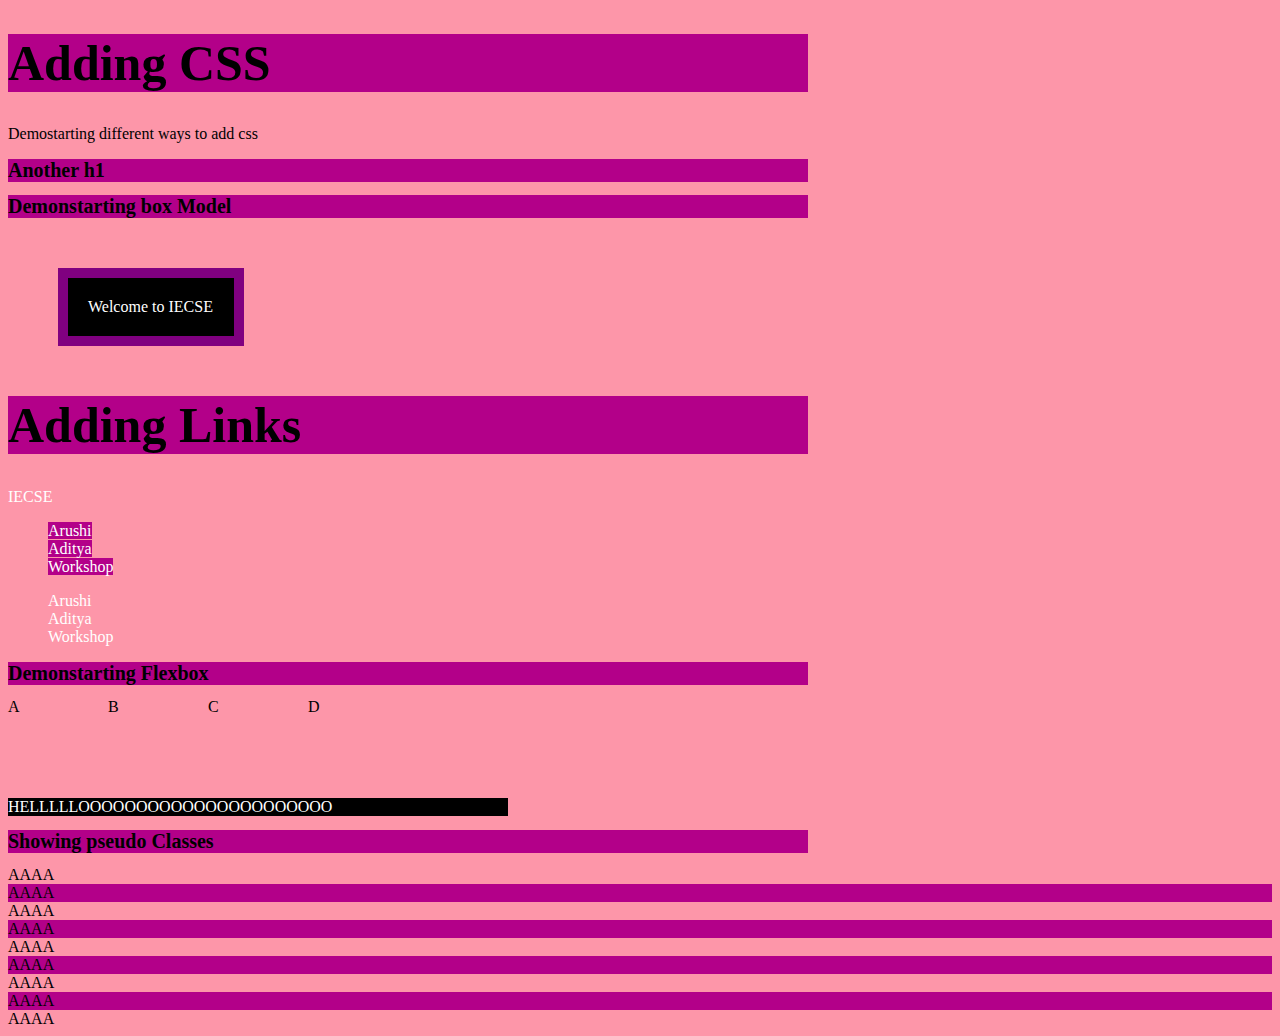
<file: HTML & CSS Tutorial/index.html>
<!DOCTYPE html>
<html>
  <head>
    <title>Learning CSS</title>
  </head>
  <link rel="stylesheet" href="style.css" />

  <body>
    <h1 class="first-heading" id="first-id">Adding CSS</h1>
    <p>Demostarting different ways to add css</p>
    <h1>Another h1</h1>

    <h1 class="second-heading">Demonstarting box Model</h1>
    <div class="box-model">Welcome to IECSE</div>

    <h1 class="first-heading">Adding Links</h1>

    <a href="https://iecsemanipal.com/">IECSE</a>
    <ul class="first-group">
      <li><a href="https://iecsemanipal.com/">Arushi</a></li>
      <li><a href="https://iecsemanipal.com/">Aditya</a></li>
      <li><a href="https://iecsemanipal.com/">Workshop</a></li>
    </ul>

    <ul>
      <li><a href="https://iecsemanipal.com/">Arushi</a></li>
      <li><a href="https://iecsemanipal.com/">Aditya</a></li>
      <li><a href="https://iecsemanipal.com/">Workshop</a></li>
    </ul>

    <h1 class="second-heading">Demonstarting Flexbox</h1>
    <div class="flex-container">
      <div class="pink">A</div>
      <div  class="blue">B</div>
      <div  class="red"> C</div>
      <div class="yellow">D</div>
    </div>

    <div class="width-demo">HELLLLLOOOOOOOOOOOOOOOOOOOOOO</div>

    <h1>Showing pseudo Classes</h1>
    <div class="pseudo-demo">AAAA</div>
    <div class="pseudo-demo">AAAA</div>
    <div class="pseudo-demo">AAAA</div>
    <div class="pseudo-demo">AAAA</div>
    <div class="pseudo-demo">AAAA</div>
    <div class="pseudo-demo">AAAA</div>
    <div class="pseudo-demo">AAAA</div>
    <div class="pseudo-demo">AAAA</div>
    <div class="pseudo-demo">AAAA</div>

  </body>
</html>
</file>
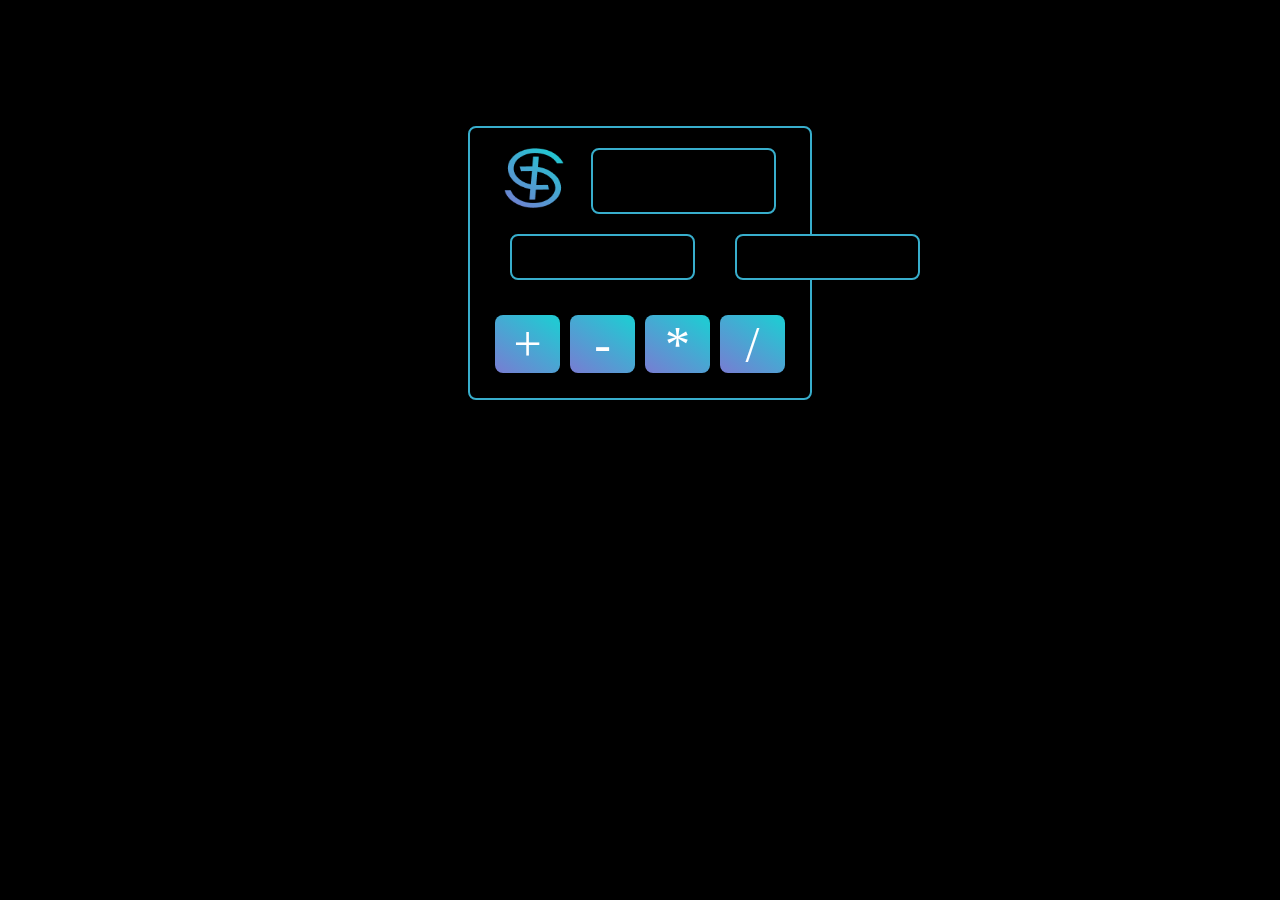
<file: calendar.html>
<!DOCTYPE html>
<html lang="en">
  <head>
    <meta charset="UTF-8" />
    <meta http-equiv="X-UA-Compatible" content="IE=edge" />
    <meta name="viewport" content="width=device-width, initial-scale=1.0" />
    <title>Document</title>
    <link rel="stylesheet" href="calendar.css" />
  </head>
  <body>
    <div class="outer_container">
      <div class="output_container">
        <img src="IECSE_Logo.png" alt="IECSE Logo" class="img_container" />
        <input type="text" class="text_container" />
      </div>
      <div class="input_container">
        <input type="text" class="input" />
        <input type="text" class="input" />
      </div>
      <div class="operator_container">
        <div class="operators">+</div>
        <div class="operators">-</div>
        <div class="operators">*</div>
        <div class="operators">/</div>
      </div>
    </div>
  </body>
</html>
</file>
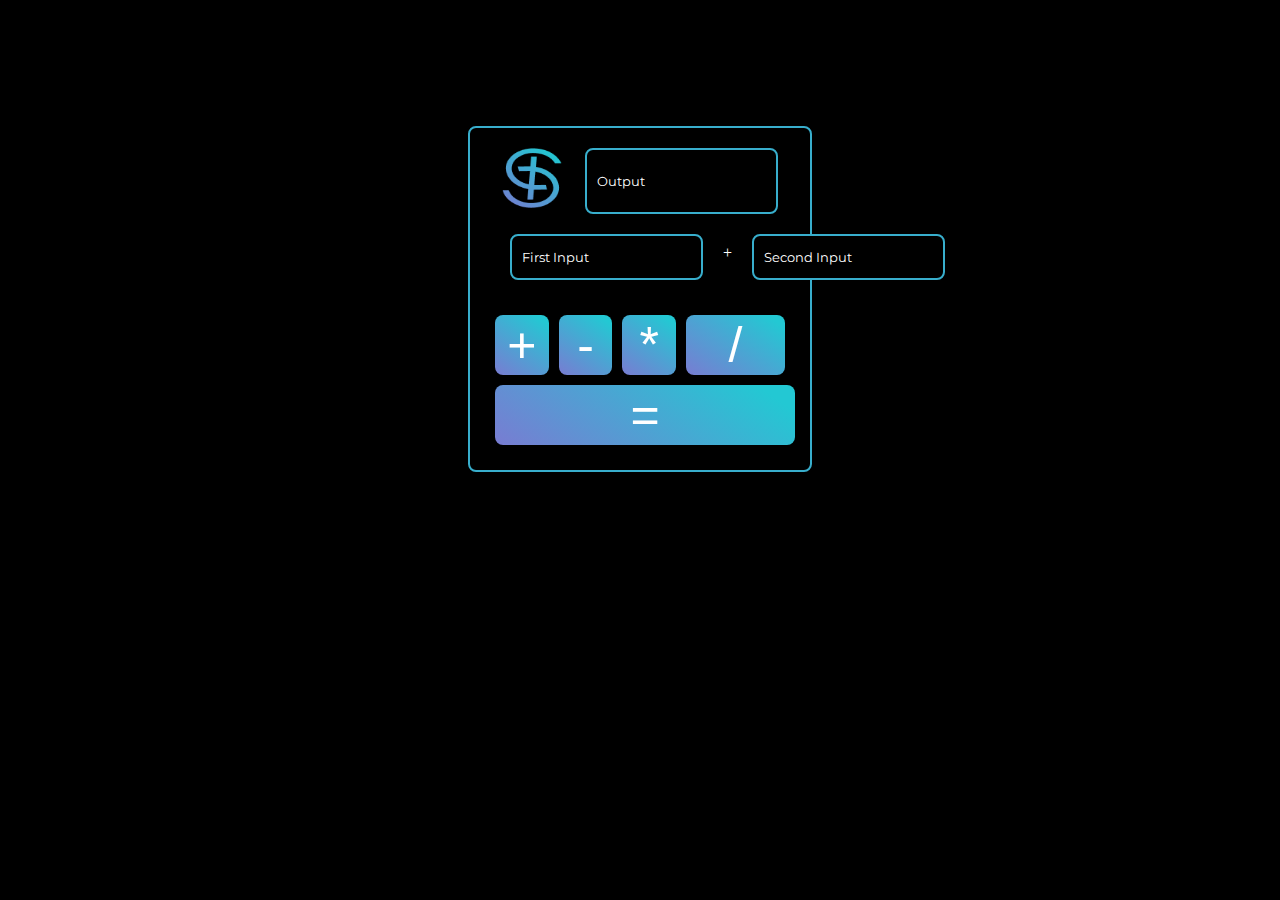
<file: HTML & CSS Tutorial/calculator.html>
<!DOCTYPE html>
<html lang="en">
  <head>
    <meta charset="UTF-8" />
    <meta http-equiv="X-UA-Compatible" content="IE=edge" />
    <meta name="viewport" content="width=device-width, initial-scale=1.0" />
    <title>Document</title>
    <link rel="stylesheet" href="calculator.css" />
  </head>
  <body>
    <div class="outer_container">
      <div class="output_container">
        <img src="IECSE_Logo.png" alt="IECSE Logo" class="img_container" />
        <input type="text" id="output" class="text_container" readonly placeholder="Output" />
      </div>
      <div class="input_container">
        <input type="text" id="first_input" class="input" placeholder="First Input"/>
        <div id="operator">+</div>
        <input type="text" id="second_input" class="input" placeholder="Second Input" />
      </div>
      <div class="operator_container">
        <button id="add" class="operators" onclick="handleOperation('+')">+</button>
        <button id="subtract" class="operators" onclick="handleOperation('-')">-</button>
        <button id="multiply" class="operators" onclick="handleOperation('*')">*</button>
        <button id="divide" class="operators" onclick="handleOperation('/')">/</button>
      
      </div>
      <button class="operators" id="submit">=</button>

    </div>
    <script src="calculator.js" ></script>
  </body>
</html>
</file>
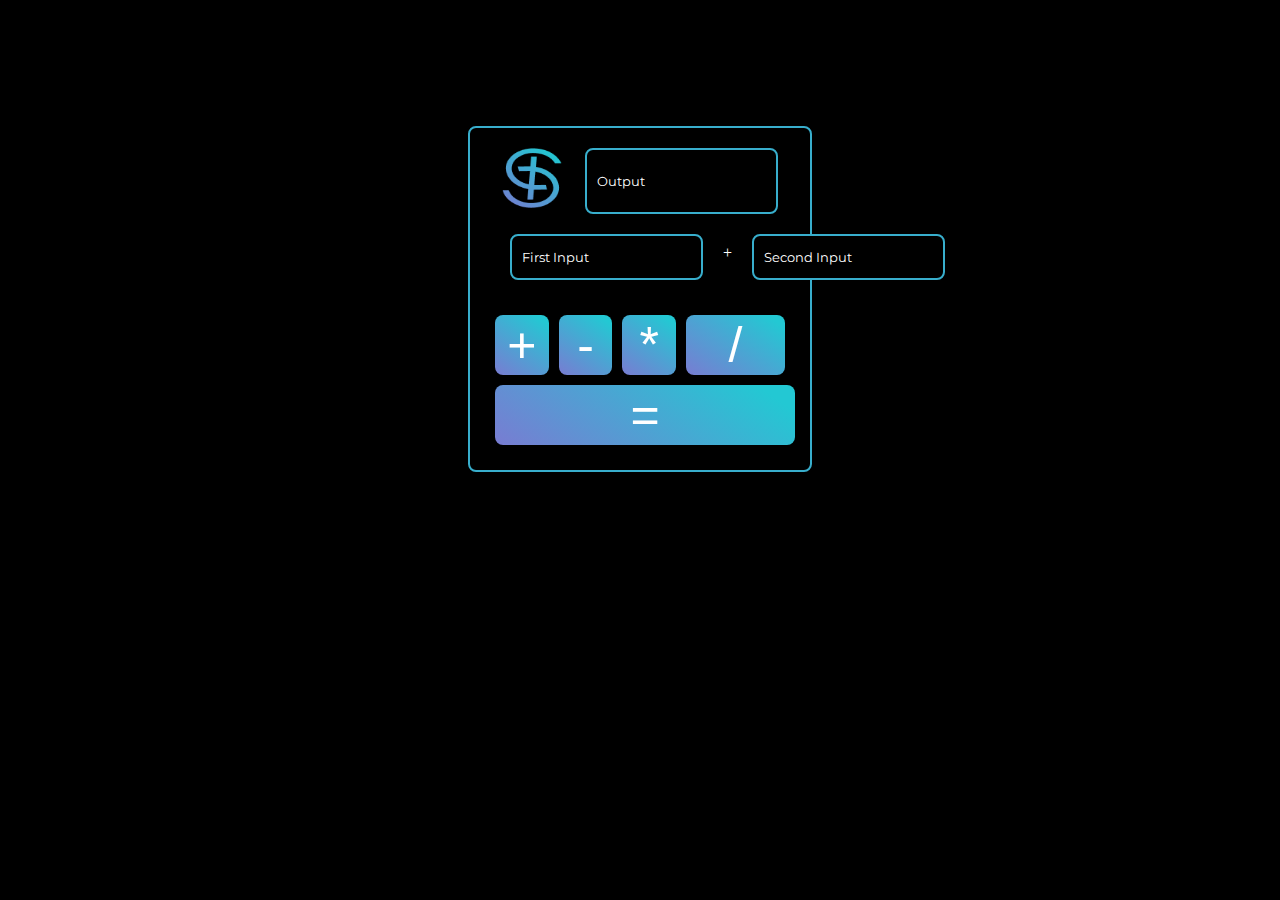
<file: HTML & CSS Tutorial/calendar.html>
<!DOCTYPE html>
<html lang="en">
  <head>
    <meta charset="UTF-8" />
    <meta http-equiv="X-UA-Compatible" content="IE=edge" />
    <meta name="viewport" content="width=device-width, initial-scale=1.0" />
    <title>Document</title>
    <link rel="stylesheet" href="calendar.css" />
  </head>
  <body>
    <div class="outer_container">
      <div class="output_container">
        <img src="IECSE_Logo.png" alt="IECSE Logo" class="img_container" />
        <input type="text" id="output" class="text_container" placeholder="Output" />
      </div>
      <div class="input_container">
        <input type="text" id="first_input" class="input" placeholder="First Input"/>
        <div id="operator">+</div>
        <input type="text" id="second_input" class="input" placeholder="Second Input" />
      </div>
      <div class="operator_container">
        <button id="add" class="operators">+</button>
        <button id="subtract" class="operators">-</button>
        <button id="multiply" class="operators">*</button>
        <button id="divide" class="operators">/</button>
      
      </div>
      <button class="operators">=</button>

    </div>
  </body>
</html>
</file>
<file: HTML & CSS Tutorial/style.css>
:root {
    --purple: #B30089;
    --pink: #fd96a9;
  }

h1{
    background-color: var(--purple);
    font-size: 20px;
    width: 800px;
}

.first-heading{
    font-size: 50px;
}


*{
    background-color: var(--pink);
}

.box-model{
    background-color: black;
    color: white;
    width: 10%;
    padding: 20px;
    border: 10px solid purple;
    margin: 50px;
}

a{
    text-decoration: none;
    color: white;
}

ul{
    list-style: none;
}

.first-group a{
    background-color: #B30089;
}

.flex-container div{
    width: 100px;
    height: 100px;
}

.flex-container{
    display: flex;
    flex-direction: row;
}


  
  @media (max-width: 1000px) {
    .flex-container {
      flex-direction: column;
    }
  }

  .width-demo{
      width: 500px;
      background-color: black;
      color: white;
  }

  a:hover{
      color: green;
      background-color: transparent;
  }

  a:active{
      background-color: aqua;
  }

  .pseudo-demo:nth-child(2n+1){
      background-color: #B30089;
  }
</file>
<file: calendar.css>
*{
    background-color: black;
}

.outer_container {
  border: 2px solid #38aecc;
  width: 300px;
  padding: 20px;
  border-radius: 8px;
  margin: auto;
  margin-top: 10%;
  
}

.output_container{
    display: flex;
    flex-direction: row;
    justify-content: space-around;
  border-radius: 8px;

}

.img_container {
    height: 60px;
    width: 60px;
}

.text_container {
  border: 2px solid #38aecc;
  height: 60px;
  border-radius: 8px;

}

.input_container{
    display: flex;
    flex-direction: row;
    justify-content: space-around;
  border-radius: 8px;
}

.input{
    border: 2px solid #38aecc;
    height: 40px;
    border-radius: 8px;
    margin: 20px;

}

.operator_container {
  display: flex;
  flex-direction: row;
  margin-top: 10px;
}

.operators {
  margin: 5px;
  width: 50%;
  /* background-color: #046e8f; */
  background: linear-gradient(215.18deg, #23c8d3 9.75%, #886ed2 116.5%);
  color: white;
  font-size: 50px;
  text-align: center;
  border-radius: 8px;

}
</file>
<file: HTML & CSS Tutorial/calculator.css>
@import url('https://fonts.googleapis.com/css2?family=Montserrat:wght@500&display=swap');
*{
    background-color: black;
}

.outer_container {
  border: 2px solid #38aecc;
  width: 300px;
  padding: 20px;
  border-radius: 8px;
  margin: auto;
  margin-top: 10%;
  
}

.output_container{
    display: flex;
    flex-direction: row;
    justify-content: space-around;
  border-radius: 8px;

}

.img_container {
    height: 60px;
    width: 60px;
}

.text_container {
  border: 2px solid #38aecc;
  height: 60px;
  border-radius: 8px;
  padding-left: 10px;
  color: white;
}

.input_container{
    display: flex;
    flex-direction: row;
    justify-content: space-around;
  border-radius: 8px;
}

.input{
    border: 2px solid #38aecc;
    height: 40px;
    border-radius: 8px;
    margin: 20px;
    padding-left: 10px;
    color:white;

}

::placeholder {
  color: white;
  font-family: Montserrat;
}

.operator_container {
  display: flex;
  flex-direction: row;
  margin-top: 10px;
}

.operators {
  margin: 5px;
  width: 50%;
  /* background-color: #046e8f; */
  background: linear-gradient(215.18deg, #23c8d3 9.75%, #886ed2 116.5%);
  color: white;
  font-size: 50px;
  text-align: center;
  border-radius: 8px;
  border: none;

}

label{
  color: white;
}
.operators:last-child{
  width: 100%;
}

#operator{
  color:white;
  padding-top: 30px;
}
</file>
<file: HTML & CSS Tutorial/calendar.css>
@import url('https://fonts.googleapis.com/css2?family=Montserrat:wght@200&display=swap');

*{
    background-color: black;
}

.outer_container {
  border: 2px solid #38aecc;
  width: 300px;
  padding: 20px;
  border-radius: 8px;
  margin: auto;
  margin-top: 10%;
  
}

.output_container{
    display: flex;
    flex-direction: row;
    justify-content: space-around;
  border-radius: 8px;

}

.img_container {
    height: 60px;
    width: 60px;
}

.text_container {
  border: 2px solid #38aecc;
  height: 60px;
  border-radius: 8px;
  padding-left: 10px;
}

.input_container{
    display: flex;
    flex-direction: row;
    justify-content: space-around;
  border-radius: 8px;
}

.input{
    border: 2px solid #38aecc;
    height: 40px;
    border-radius: 8px;
    margin: 20px;
    padding-left: 10px;
    color:white;

}

::placeholder {
  color: white;
  font-family: Montserrat;
}

.operator_container {
  display: flex;
  flex-direction: row;
  margin-top: 10px;
}

.operators {
  margin: 5px;
  width: 50%;
  /* background-color: #046e8f; */
  background: linear-gradient(215.18deg, #23c8d3 9.75%, #886ed2 116.5%);
  color: white;
  font-size: 50px;
  text-align: center;
  border-radius: 8px;
  border: none;

}

label{
  color: white;
}
.operators:last-child{
  width: 100%;
}

#operator{
  color:white;
  padding-top: 30px;
}
</file>
